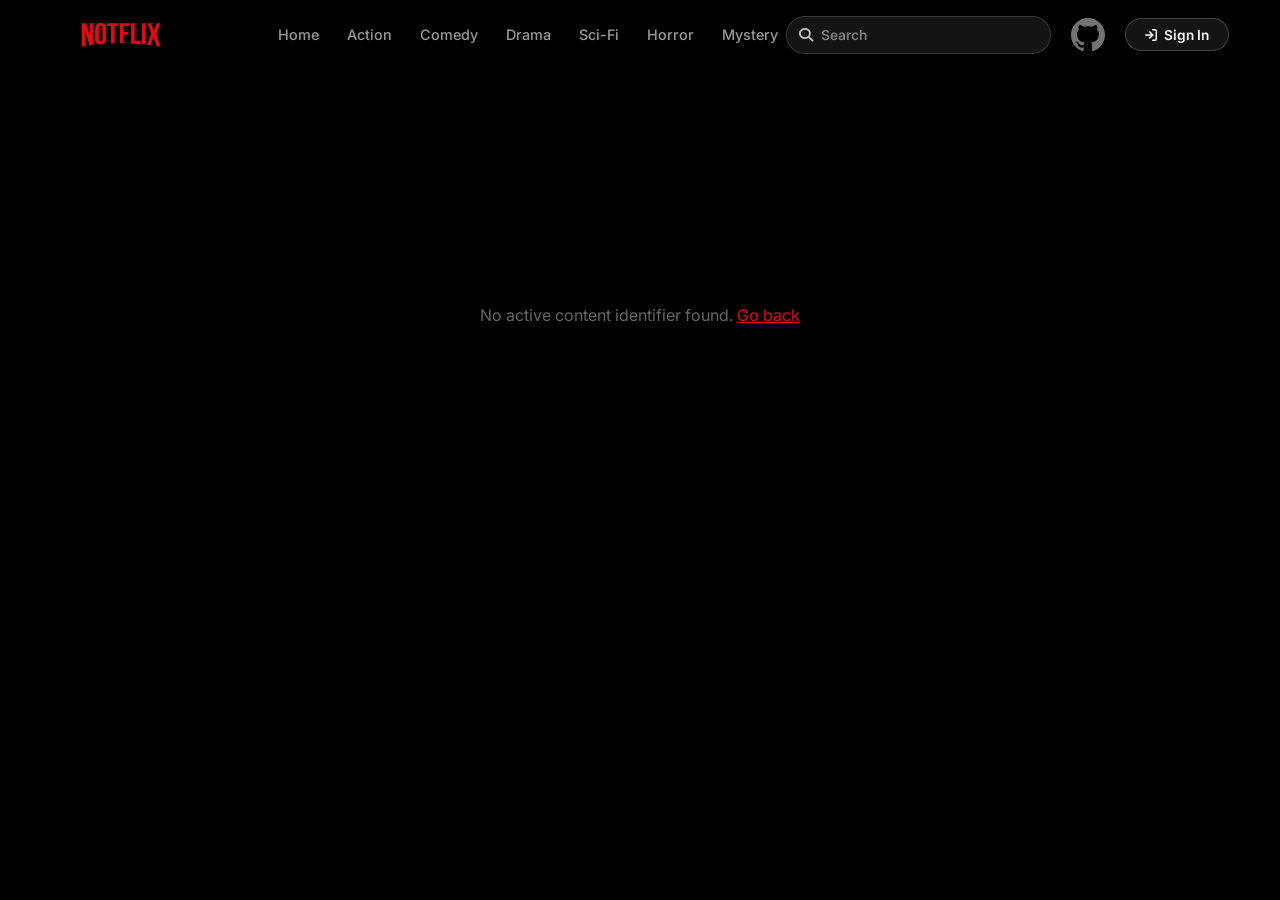
<file: videoplayer.html>
﻿<!DOCTYPE html>
<html lang="en">
<head>
    <meta charset="UTF-8">
    <meta name="viewport" content="width=device-width, initial-scale=1.0">
    <title>NotFlix - Player</title>
    <link rel="stylesheet" href="style.css">
    <link href="https://fonts.googleapis.com/css2?family=Inter:wght@400;500;600;700;800&display=swap" rel="stylesheet">
    <link href="https://fonts.googleapis.com/css2?family=JetBrains+Mono:wght@400;700&family=Lexend+Deca:wght@400;700&family=Work+Sans:wght@400;700&display=swap" rel="stylesheet">
    <link rel="stylesheet" href="https://cdnjs.cloudflare.com/ajax/libs/font-awesome/6.5.1/css/all.min.css">
</head>
<body class="videoplayer-body">

    <nav class="global-navbar" id="main-nav">
        <div class="nav-left">
            <div class="nav-logo-container">
                <img src="images/MStracker.png" alt="Mstracker" class="brand-logo-img">
            </div>
        </div>
        <ul class="nav-links-categories" id="nav-categories">
            <li class="category-item" data-page="home"><a href="index.html">Home</a></li>
            <li class="category-item" data-page="action"><a href="index.html?page=action">Action</a></li>
            <li class="category-item" data-page="comedy"><a href="index.html?page=comedy">Comedy</a></li>
            <li class="category-item" data-page="drama"><a href="index.html?page=drama">Drama</a></li>
            <li class="category-item" data-page="scifi"><a href="index.html?page=scifi">Sci-Fi</a></li>
            <li class="category-item" data-page="horror"><a href="index.html?page=horror">Horror</a></li>
            <li class="category-item" data-page="mystery"><a href="index.html?page=mystery">Mystery</a></li>
        </ul>
        <div class="nav-right">
            <a href="https://github.com/Bibimbap67/MStrackerWeb" class="social-icon-link" target="_blank" aria-label="View GitHub">
                <svg class="github-icon" viewBox="0 0 24 24" xmlns="http://www.w3.org/2000/svg">
                    <path fill="currentColor" d="M12 0C5.37 0 0 5.373 0 12c0 5.303 3.438 9.8 8.207 11.387.6.113.793-.258.793-.577 0-.285-.01-1.04-.015-2.04-3.338.724-4.042-1.61-4.042-1.61-.546-1.387-1.333-1.757-1.333-1.757-1.09-.745.084-.73.084-.73 1.205.085 1.84 1.237 1.84 1.237 1.07 1.835 2.807 1.305 3.492.998.108-.775.418-1.305.76-1.605-2.665-.303-5.467-1.332-5.467-5.93 0-1.31.468-2.38 1.235-3.22-.124-.303-.535-1.523.117-3.176 0 0 1.008-.322 3.3 1.23a11.49 11.49 0 0 1 3.003-.404 11.5 11.5 0 0 1 3.003.404c2.29-1.552 3.297-1.23 3.297-1.23.653 1.653.242 2.873.118 3.176.77.84 1.233 1.91 1.233 3.22 0 4.61-2.807 5.625-5.48 5.92.43.372.81 1.103.81 2.222 0 1.606-.015 2.903-.015 3.293 0 .32.192.694.8.576C20.565 21.796 24 17.3 24 12 24 5.373 18.627 0 12 0z"/>
                </svg>
            </a>

            <!-- Sign In button (shown when logged out) -->
            <button class="nav-btn-signin" type="button" id="nav-signin-btn" onclick="window.location.href='signup.html'">
                <svg class="signin-icon" xmlns="http://www.w3.org/2000/svg" width="24" height="24" viewBox="0 0 24 24" fill="none" stroke="currentColor" stroke-width="2.5" stroke-linecap="round" stroke-linejoin="round"><path d="M15 3h4a2 2 0 0 1 2 2v14a2 2 0 0 1-2 2h-4"/><polyline points="10 17 15 12 10 7"/><line x1="15" y1="12" x2="3" y2="12"/></svg>
                Sign In
            </button>

            <!-- Profile icon (shown when logged in) -->
            <div class="nav-profile-wrapper" id="nav-profile-wrapper" style="display:none;">
                <button class="nav-profile-btn" id="nav-profile-btn" aria-label="Open profile menu" aria-expanded="false">
                    <!-- PROFILE IMAGE: replace src with your image path e.g. src="my-photo.jpg" -->
                    <img src="images/nayeon&momo.png" alt="Profile" class="nav-profile-img" id="nav-profile-img"
                         onerror="this.style.display='none'; this.nextElementSibling.style.display='flex';" />
                </button>

                <div class="profile-dropdown" id="profile-dropdown" role="dialog" aria-label="Profile menu">
                    <div class="pd-avatar-ring">
                        <!-- PROFILE IMAGE (dropdown): same src as above -->
                        <img src="images/nayeon&momo.png" alt="Profile" class="pd-avatar-img" id="pd-avatar-img"
                             onerror="this.style.display='none'; this.nextElementSibling.style.display='flex';" />
                    </div>
                    <p class="pd-username" id="pd-username">Username</p>
                    <p class="pd-label">MY ACCOUNT</p>
                    <div class="pd-divider"></div>
                    <ul class="pd-menu-list">
                        <li class="pd-menu-item">
                            <svg xmlns="http://www.w3.org/2000/svg" width="18" height="18" viewBox="0 0 24 24" fill="currentColor"><path d="M12 12c2.7 0 4.8-2.1 4.8-4.8S14.7 2.4 12 2.4 7.2 4.5 7.2 7.2 9.3 12 12 12zm0 2.4c-3.2 0-9.6 1.6-9.6 4.8v2.4h19.2v-2.4c0-3.2-6.4-4.8-9.6-4.8z"/></svg>
                            Profile Settings
                        </li>
                        <li class="pd-menu-item">
                            <svg xmlns="http://www.w3.org/2000/svg" width="18" height="18" viewBox="0 0 24 24" fill="none" stroke="currentColor" stroke-width="2" stroke-linecap="round" stroke-linejoin="round"><line x1="8" y1="6" x2="21" y2="6"/><line x1="8" y1="12" x2="21" y2="12"/><line x1="8" y1="18" x2="21" y2="18"/><line x1="3" y1="6" x2="3.01" y2="6"/><line x1="3" y1="12" x2="3.01" y2="12"/><line x1="3" y1="18" x2="3.01" y2="18"/></svg>
                            Watch History
                        </li>
                        <li class="pd-menu-item">
                            <svg xmlns="http://www.w3.org/2000/svg" width="18" height="18" viewBox="0 0 24 24" fill="none" stroke="currentColor" stroke-width="2" stroke-linecap="round" stroke-linejoin="round"><polyline points="22 12 18 12 15 21 9 3 6 12 2 12"/></svg>
                            Streaming Statistics
                        </li>
                        <li class="pd-menu-item">
                            <svg xmlns="http://www.w3.org/2000/svg" width="18" height="18" viewBox="0 0 24 24" fill="none" stroke="currentColor" stroke-width="2" stroke-linecap="round" stroke-linejoin="round"><line x1="4" y1="21" x2="4" y2="14"/><line x1="4" y1="10" x2="4" y2="3"/><line x1="12" y1="21" x2="12" y2="12"/><line x1="12" y1="8" x2="12" y2="3"/><line x1="20" y1="21" x2="20" y2="16"/><line x1="20" y1="12" x2="20" y2="3"/><line x1="1" y1="14" x2="7" y2="14"/><line x1="9" y1="8" x2="15" y2="8"/><line x1="17" y1="16" x2="23" y2="16"/></svg>
                            Preference
                        </li>
                    </ul>
                    <div class="pd-divider"></div>
                    <ul class="pd-menu-list">
                        <li class="pd-menu-item pd-signout" id="pd-signout-btn">
                            <svg xmlns="http://www.w3.org/2000/svg" width="18" height="18" viewBox="0 0 24 24" fill="none" stroke="currentColor" stroke-width="2" stroke-linecap="round" stroke-linejoin="round"><path d="M9 21H5a2 2 0 0 1-2-2V5a2 2 0 0 1 2-2h4"/><polyline points="16 17 21 12 16 7"/><line x1="21" y1="12" x2="9" y2="12"/></svg>
                            Sign Out
                        </li>
                    </ul>
                </div>
            </div>
        </div>
    </nav>

    <div id="page-loading">
        <div class="loading-spinner"></div>
        <p>Loading catalog records...</p>
    </div>

    <main class="theater-deck-workspace" id="player-layout" style="display:none;">

        <section class="stage-media-column">
            <div class="cinema-viewport-container">
                <video id="theater-ambient-media" class="ambient-glow-layer" muted playsinline preload="metadata" aria-hidden="true"></video>
                <div class="media-empty-layer" id="player-fallback-card">
                    <div class="placeholder-backdrop" id="placeholder-backdrop"></div>
                    <div class="placeholder-inner">
                        <div class="placeholder-play-ring">▶</div>
                        <strong id="placeholder-title">Loading Track...</strong>
                        <p>Video source track data is currently detached</p>
                    </div>
                </div>
                <video id="theater-embedded-media" class="embedded-stream-unit" controls preload="metadata">
                    <source src="" type="video/mp4">
                </video>
                <button class="ambient-toggle-btn" id="ambient-toggle-btn" type="button" aria-label="Turn ambient background off" aria-pressed="true" title="Ambient background">
                    <i class="fa-solid fa-wand-magic-sparkles" aria-hidden="true"></i>
                </button>
            </div>
            <button class="complete-watch-btn" id="complete-watch-btn" type="button" disabled>
                <i class="fa-solid fa-check" aria-hidden="true"></i>
                Mark Complete
            </button>

            <div class="capsule-navigation-rail" role="tablist">
                <button class="capsule-tab-btn active-pill" data-target="panel-overview" role="tab" aria-selected="true">Overview</button>
                <button class="capsule-tab-btn" data-target="panel-episodes" role="tab" aria-selected="false" id="tab-episodes">Episodes</button>
                <button class="capsule-tab-btn" data-target="panel-suggested" role="tab" aria-selected="false">More Like This</button>
                <button class="capsule-tab-btn" data-target="panel-details" role="tab" aria-selected="false">Details</button>
            </div>

            <div class="deck-panels-viewport">

                <div class="deck-viewpane active-pane" id="panel-overview">
                    <h1 class="deck-showcase-title" id="ov-title"></h1>
                    <div class="deck-metadata-cloud" id="ov-badges"></div>
                    <p class="deck-synopsis-narrative" id="ov-overview"></p>
                    <p class="cast-section-title">Cast Members</p>
                    <div class="cast-scroll-row" id="ov-cast"></div>
                </div>

                <div class="deck-viewpane" id="panel-episodes">
                    <div class="episodes-tab-inner" id="episodes-tab-list"></div>
                </div>

                <div class="deck-viewpane" id="panel-suggested">
                    <div class="premium-recommendations-grid" id="suggested-grid"></div>
                </div>

                <div class="deck-viewpane" id="panel-details">
                    <div class="premium-extended-details-grid" id="details-list"></div>
                </div>

            </div>
        </section>

        <section class="sidebar-panel-container" id="right-panel">

            <div id="tv-right-panel">
                <div class="sidebar-control-group">
                    <div class="sidebar-header-meta">
                        <h3>Episodes</h3>
                        <p id="audio-track-label">English [Original]</p>
                    </div>
                    <div class="premium-select-dropdown" id="season-selector" aria-label="Select Season Track Layout">
                        <button class="psd-trigger" type="button">
                            <span class="psd-label">Season 1</span>
                            <span class="psd-chevron">
                                <svg width="12" height="12" viewBox="0 0 12 12" fill="none" xmlns="http://www.w3.org/2000/svg">
                                    <path d="M2 4L6 8L10 4" stroke="currentColor" stroke-width="2" stroke-linecap="round" stroke-linejoin="round"/>
                                </svg>
                            </span>
                        </button>
                        <div class="psd-menu"></div>
                    </div>
                </div>
                <div class="track-vertical-scrollway" id="episode-list"></div>
            </div>

            <div id="movie-right-panel" style="display:none;">
                <div class="movie-info-panel">
                    <div class="movie-poster-large" id="movie-poster"></div>
                    <div class="movie-quick-facts" id="movie-facts"></div>
                </div>
            </div>

        </section>
    </main>
<script src="script.js"></script>
</body>
</html>
</file>
<file: style.css>
﻿/* ==========================================================================
   1. Global Resets & Variables
   ========================================================================== */
* {
    margin: 0;
    padding: 0;
    box-sizing: border-box;
    font-family: var(--main-font, 'Inter', sans-serif);
}

html { scroll-behavior: smooth; }

body.profile-body {
    background-color: #0a0a0a;
    color: #fff;
    min-height: 100vh;
    padding-top: 70px;
    transition: background-color 0.3s, color 0.3s;
}

body.index-body {
    background-color: #000;
    color: #fff;
    min-height: 100vh;
    overflow-x: hidden;
}

body.videoplayer-body { 
    background-color: #08080a; /* Premium deep obsidian base tint */
    color: #ffffff;
    padding-bottom: 80px; 
}

/* SPA page visibility */
.page-hidden { display: none !important; }

/* ==========================================================================
   2. Hero Layout
   ========================================================================== */
.hero-container {
    position: relative;
    width: 100%;
    height: 95vh;
    background-color: #000;
    background-position: center center;
    background-size: cover;
    background-repeat: no-repeat;
    display: flex;
    flex-direction: column;
    justify-content: flex-end;
    overflow: hidden;
    transition: background-image 0.8s ease-in-out;
}

.hero-overlay {
    position: absolute;
    inset: 0;
    background: linear-gradient(to right, rgba(0,0,0,0.85) 20%, rgba(0,0,0,0.3) 60%, rgba(0,0,0,0.7) 100%),
                linear-gradient(to top, #000000 0%, rgba(0,0,0,0.1) 40%, rgba(0,0,0,0) 100%);
    z-index: 20;
}

.hero-content-wrapper {
    position: absolute;
    inset: 0;
    z-index: 25;
    display: flex;
    flex-direction: column;
    justify-content: flex-end;
    padding: 4rem 5% 3rem 5%;
}

@media (min-width: 640px)  { .hero-content-wrapper { padding-bottom: 3rem; } }
@media (min-width: 768px)  { .hero-content-wrapper { padding-left: 3.5rem; padding-bottom: 3.5rem; } }
@media (min-width: 1024px) { .hero-content-wrapper { padding-left: 4rem;   padding-bottom: 4rem; } }

.hero-max-panel {
    max-width: 42rem;
    opacity: 1;
    transform: none;
    transition: opacity 0.4s cubic-bezier(0.25, 1, 0.5, 1), transform 0.4s cubic-bezier(0.25, 1, 0.5, 1);
}

.hero-logo-title {
    margin-bottom: 1rem;
    height: 4rem;
    width: auto;
    max-width: min(420px, 85vw);
    object-fit: contain;
    object-position: left;
    filter: drop-shadow(0 4px 24px rgba(0,0,0,0.7));
}

@media (min-width: 640px)  { .hero-logo-title { height: 5rem; } }
@media (min-width: 768px)  { .hero-logo-title { margin-bottom: 1.25rem; height: 6rem; } }
@media (min-width: 1024px) { .hero-logo-title { height: 7rem; } }

.hero-meta-badge-row {
    margin-bottom: 1rem;
    display: flex;
    flex-wrap: wrap;
    align-items: center;
    gap: 0.5rem;
}
@media (min-width: 768px) { .hero-meta-badge-row { margin-bottom: 1.25rem; } }

.meta-pill {
    display: inline-flex;
    align-items: center;
    gap: 0.25rem;
    border-radius: 0.375rem;
    background-color: rgba(255, 255, 255, 0.06);
    padding: 0.25rem 0.5rem;
    font-size: 12px;
    font-weight: 500;
    color: rgba(255, 255, 255, 0.6);
    box-shadow: inset 0 0 0 1px rgba(255, 255, 255, 0.06);
}
@media (min-width: 640px) { .meta-pill { font-size: 13px; } }

.meta-pill.pill-star {
    background-color: rgba(255, 255, 255, 0.1);
    color: rgba(255, 255, 255, 0.9);
    backdrop-filter: blur(4px);
    box-shadow: inset 0 0 0 1px rgba(255, 255, 255, 0.08);
    font-weight: 600;
}

.star-icon {
    height: 0.75rem;
    width: 0.75rem;
    fill: #fbbf24;
    color: #fbbf24;
}

.hero-meta-badge-row .opacity-50 { color: rgba(255, 255, 255, 0.5); }

.hero-snippet-text {
    margin-bottom: 1.5rem;
    max-width: 32rem;
    font-size: 14px;
    line-height: 1.6;
    color: rgba(255, 255, 255, 0.55);
    display: -webkit-box;
    line-clamp: 3;
    -webkit-box-orient: vertical;
    overflow: hidden;
}
@media (min-width: 768px) { .hero-snippet-text { margin-bottom: 1.75rem; font-size: 15px; } }

.hero-action-control-bar {
    display: flex;
    flex-wrap: wrap;
    align-items: center;
    gap: 0.75rem;
}

.hero-btn {
    display: flex;
    align-items: center;
    gap: 0.625rem;
    border-radius: 9999px;
    border: none;
    outline: none;
    cursor: pointer;
    font-size: 14px;
    font-weight: 600;
    transition: all 0.2s cubic-bezier(0.16, 1, 0.3, 1);
}
@media (min-width: 640px) { .hero-btn { font-size: 15px; } }
.hero-btn:active { transform: scale(0.97); }

.hero-btn-primary {
    background-color: #fff;
    color: #000;
    padding: 0.75rem 1.5rem;
    box-shadow: 0 4px 24px rgba(255, 255, 255, 0.15);
}
.hero-btn-primary:hover {
    background-color: #e50914;
    color: #fff;
}
.hero-btn-primary:hover .lucide-icon {
    color: #fff;
}
@media (min-width: 640px) { .hero-btn-primary { padding: 0.875rem 1.75rem; } }

.hero-btn-secondary {
    background-color: rgba(255, 255, 255, 0.08);
    color: rgba(255, 255, 255, 0.9);
    padding: 0.75rem 1.25rem;
    backdrop-filter: blur(12px);
    box-shadow: inset 0 0 0 1px rgba(255, 255, 255, 0.1);
}
.hero-btn-secondary:hover { background-color: rgba(255, 255, 255, 0.14); }
@media (min-width: 640px) { .hero-btn-secondary { padding: 0.875rem 1.5rem; } }

.lucide-icon { height: 18px; width: 18px; }
@media (min-width: 640px) { .lucide-icon { height: 20px; width: 20px; } }

/* ==========================================================================
   3. Hero Carousel Indicators
   ========================================================================== */
.hero-timeline-tabs {
    display: flex;
    align-items: center;
    gap: 0.25rem;
    margin-top: 1.5rem;
}
@media (min-width: 640px) { .hero-timeline-tabs { margin-top: 2rem; } }

.timeline-tab-trigger {
    background: transparent;
    border: none;
    outline: none;
    display: flex;
    align-items: center;
    justify-content: center;
    border-radius: 9999px;
    padding: 0.75rem 0.5rem;
    cursor: pointer;
    transition: opacity 0.2s ease, transform 0.1s cubic-bezier(0.25, 1, 0.5, 1);
}
.timeline-tab-trigger:active { transform: scale(0.85); }

.timeline-line-fill {
    border-radius: 9999px;
    height: 5px;
    width: 6px;
    background-color: rgba(255, 255, 255, 0.25);
    opacity: 0.6;
    transition: width 0.6s cubic-bezier(0.25, 1, 0.5, 1),
                background-color 0.4s ease,
                opacity 0.4s ease,
                box-shadow 0.6s cubic-bezier(0.25, 1, 0.5, 1);
}

.timeline-tab-trigger:hover .timeline-line-fill {
    opacity: 1;
    width: 14px;
    background-color: rgba(255, 255, 255, 0.6);
}

.timeline-line-fill.line-active {
    width: 2.25rem;
    background-color: #ffffff;
    opacity: 1;
    box-shadow: 0 0 14px rgba(255, 255, 255, 0.45);
}
.timeline-tab-trigger:hover .timeline-line-fill.line-active {
    width: 2.25rem;
    background-color: #ffffff;
}

/* ==========================================================================
   4. Catalog Sliders & Cards
   ========================================================================== */
.catalog-container {
    background-color: #000;
    padding-bottom: 60px;
    display: flex;
    flex-direction: column;
    gap: 5px;
    margin-top: -10px;
    position: relative;
    z-index: 4;
}

.category-section { padding: 15px 5%; overflow: hidden; }

.category-title {
    font-size: 1.35rem;
    font-weight: 700;
    color: #fff;
    margin-bottom: 8px;
    letter-spacing: 0.3px;
}

.cards-slider {
    display: flex;
    gap: 14px;
    overflow-x: auto;
    scroll-behavior: smooth;
    padding: 12px 0;
    cursor: grab;
    user-select: none;
    -ms-overflow-style: none;
    scrollbar-width: none;
}
.cards-slider::-webkit-scrollbar { display: none; }
.cards-slider.drag-active { cursor: grabbing; scroll-behavior: auto; }

.movie-card {
    position: relative;
    flex: 0 0 auto;
    width: 160px;
    aspect-ratio: 2 / 3;
    border-radius: 6px;
    overflow: hidden;
    transform: scale(1);
    transition: transform 0.4s cubic-bezier(0.16, 1, 0.3, 1), box-shadow 0.4s ease;
    transition-delay: 0.2s;
}

.movie-card:hover {
    transform: scale(1.08);
    box-shadow: 0 12px 28px rgba(0, 0, 0, 0.85);
    transition-delay: 0s;
    z-index: 5;
}

.card-image-placeholder {
    width: 100%;
    height: 100%;
    border: 1px solid rgba(255, 255, 255, 0.08);
    border-radius: 6px;
    background-size: cover;
    background-position: center;
    background-repeat: no-repeat;
    pointer-events: none;
}

/* Badges */
.top10-badge {
    position: absolute;
    top: 0;
    left: 4px;
    background-color: #e50914;
    color: #fff;
    font-size: 0.52rem;
    font-weight: 800;
    line-height: 1;
    padding: 4px 5px;
    text-align: center;
    z-index: 2;
}

.rating-badge {
    position: absolute;
    top: 6px;
    right: 6px;
    background-color: rgba(0, 0, 0, 0.65);
    backdrop-filter: blur(4px);
    color: #ffcc00;
    font-size: 0.65rem;
    font-weight: 700;
    padding: 2px 6px;
    border-radius: 4px;
    z-index: 2;
}

.tag-badge {
    position: absolute;
    bottom: 8px;
    left: 50%;
    transform: translateX(-50%);
    font-size: 0.55rem;
    font-weight: 800;
    padding: 3.5px 0;
    width: 88%;
    text-align: center;
    border-radius: 2px;
    white-space: nowrap;
    z-index: 2;
}
.red-tag  { background-color: #e50914; color: #fff; }
.grey-tag { background-color: rgba(255,255,255,0.2); color: #fff; border: 1px solid rgba(255,255,255,0.15); font-size: 0.5rem; }

.continue-section {
    display: none;
}

.continue-card {
    cursor: pointer;
    position: relative;
    border-radius: 12px;
    transition: transform 0.28s cubic-bezier(0.34,1.56,0.64,1), box-shadow 0.28s ease;
}

.continue-card:hover {
    transform: scale(1.05);
    box-shadow: none;
}

.continue-card .card-image-placeholder {
    border-radius: 12px;
    border: none;
    transition: filter 0.28s ease, box-shadow 0.28s ease;
}

.continue-card:hover .card-image-placeholder {
    filter: brightness(0.55) saturate(0.3);
    box-shadow: 0 0 12px 2px rgba(225,176,65,0.35);
}

.continue-play-overlay {
    position: absolute;
    inset: 0;
    border-radius: 12px;
    background: rgba(0, 0, 0, 0);
    display: flex;
    align-items: center;
    justify-content: center;
    z-index: 3;
    pointer-events: none;
    transition: background 0.28s ease;
}

.continue-play-btn {
    opacity: 0;
    transform: scale(0.7);
    display: flex;
    flex-direction: column;
    align-items: center;
    gap: 6px;
    transition: opacity 0.25s ease,
                transform 0.28s cubic-bezier(0.34,1.56,0.64,1);
}

.continue-play-btn svg,
.continue-play-btn i {
    filter: drop-shadow(0 2px 8px rgba(0,0,0,0.7));
    display: flex;
    align-items: center;
    justify-content: center;
    line-height: 1;
}

.planning-watch-icon {
    width: 44px;
    height: 44px;
    border: 1.5px solid rgba(255,255,255,0.9);
    border-radius: 50%;
    display: flex;
    align-items: center;
    justify-content: center;
    text-align: center;
    line-height: 1;
    color: #fff;
    font-size: 18px;
    filter: drop-shadow(0 2px 8px rgba(0,0,0,0.7));
}

.continue-play-btn span {
    font-size: 9px;
    font-weight: 800;
    letter-spacing: 0.5px;
    color: #fff;
    text-shadow: 0 1px 4px rgba(0,0,0,0.8);
    text-transform: uppercase;
}

.continue-card:hover .continue-play-overlay {
    background: rgba(0,0,0,0.25);
}

.continue-card:hover .continue-play-btn {
    opacity: 1;
    transform: scale(1);
}

.continue-remove-btn {
    position: absolute;
    top: 10px;
    right: 10px;
    width: 30px;
    height: 30px;
    border: none;
    border-radius: 50%;
    background: rgba(0, 0, 0, 0.65);
    color: #fff;
    display: flex;
    align-items: center;
    justify-content: center;
    z-index: 4;
    cursor: pointer;
    transition: transform 0.2s ease, background-color 0.2s ease;
}

.continue-remove-btn:hover {
    transform: scale(1.05);
    background: rgba(0, 0, 0, 0.85);
}

.continue-remove-btn svg {
    width: 16px;
    height: 16px;
    fill: none;
    stroke: currentColor;
    stroke-width: 2;
    stroke-linecap: round;
    stroke-linejoin: round;
    pointer-events: none;
}

.continue-overlay {
    position: absolute;
    inset: auto 0 0 0;
    padding: 42px 10px 10px;
    background: linear-gradient(to top, rgba(0,0,0,0.92), rgba(0,0,0,0));
    display: flex;
    flex-direction: column;
    gap: 4px;
    z-index: 4;
}

.continue-overlay strong {
    color: #fff;
    font-size: 0.78rem;
    line-height: 1.15;
    white-space: nowrap;
    overflow: hidden;
    text-overflow: ellipsis;
}

.continue-overlay span,
.continue-overlay small {
    color: rgba(255,255,255,0.68);
    font-size: 0.64rem;
    font-weight: 700;
    white-space: nowrap;
    overflow: hidden;
    text-overflow: ellipsis;
}

.continue-progress {
    height: 4px;
    width: 100%;
    border-radius: 999px;
    overflow: hidden;
    background: rgba(255,255,255,0.25);
    margin-top: 3px;
}

.continue-progress span {
    display: block;
    height: 100%;
    background: #e50914;
    border-radius: inherit;
}

/* ==========================================================================
   5. Skeleton Shimmer
   ========================================================================== */
.skeleton {
    position: relative;
    background-color: #1a1a1a !important;
    border-color: transparent !important;
}

.skeleton::after {
    content: "";
    position: absolute;
    inset: 0;
    transform: translateX(-100%);
    background: linear-gradient(90deg, rgba(26,26,26,0) 0%, rgba(51,51,51,0.4) 40%, rgba(51,51,51,0.4) 60%, rgba(26,26,26,0) 100%);
    animation: shimmer-track 1.6s infinite;
}

@keyframes shimmer-track { 100% { transform: translateX(100%); } }

.skeleton .card-image-placeholder,
.skeleton .top10-badge,
.skeleton .rating-badge,
.skeleton .tag-badge { opacity: 0 !important; }

.skeleton .skeleton-element  { background: #262626 !important; min-height: 300px; color: transparent !important; }
.skeleton .skeleton-text     { background: #262626; color: transparent !important; border-color: transparent !important; border-radius: 4px; width: 80px; display: inline-block; height: 14px; }
.skeleton .skeleton-line     { background: #262626; color: transparent !important; border-radius: 4px; width: 100%; height: 12px; margin-bottom: 8px; }
.skeleton .skeleton-line-short { background: #262626; color: transparent !important; border-radius: 4px; width: 65%; height: 12px; }
.skeleton .modal-banner-content h2,
.skeleton .modal-actions { visibility: hidden; }

/* ==========================================================================
   6. Detail Modal
   ========================================================================== */
.detail-modal-overlay {
    position: fixed;
    inset: 0;
    background-color: rgba(0, 0, 0, 0.7);
    backdrop-filter: blur(8px);
    z-index: 100;
    display: flex;
    justify-content: center;
    align-items: center;
    opacity: 0;
    pointer-events: none;
    transition: opacity 0.3s ease-in-out;
}
.detail-modal-overlay.open { opacity: 1; pointer-events: auto; }

.modal-card-content {
    background-color: #181818;
    width: 90%;
    max-width: 680px;
    border-radius: 10px;
    overflow: hidden;
    position: relative;
    box-shadow: 0 20px 40px rgba(0, 0, 0, 0.9);
    transform: translateY(20px);
    transition: transform 0.3s cubic-bezier(0.16, 1, 0.3, 1);
}
.detail-modal-overlay.open .modal-card-content { transform: translateY(0); }

.modal-close-btn {
    position: absolute;
    top: 15px;
    right: 15px;
    background: rgba(0, 0, 0, 0.5);
    color: #fff;
    border: none;
    width: 36px;
    height: 36px;
    border-radius: 50%;
    font-size: 1.5rem;
    cursor: pointer;
    z-index: 10;
    display: flex;
    align-items: center;
    justify-content: center;
}

.modal-banner {
    width: 100%;
    height: 300px;
    background-size: cover;
    background-position: center;
    position: relative;
    display: flex;
    align-items: flex-end;
    padding: 30px;
}

.modal-banner-overlay {
    position: absolute;
    inset: 0;
    background: linear-gradient(to top, #181818 0%, rgba(24,24,24,0.4) 70%, rgba(0,0,0,0.2) 100%);
}

.modal-banner-content {
    position: relative;
    z-index: 2;
    display: flex;
    flex-direction: column;
    gap: 15px;
    width: 100%;
}
.modal-banner-content h2 { font-size: 2rem; font-weight: 800; }

.modal-actions { display: flex; gap: 10px; align-items: center; }

.btn-stream {
    display: flex;
    align-items: center;
    border: none;
    outline: none;
    cursor: pointer;
    background-color: #fff;
    color: #000;
    font-weight: 700;
    padding: 10px 24px;
    border-radius: 4px;
    font-size: 0.95rem;
    gap: 6px;
    transition: background-color 0.2s, color 0.2s;
}
.btn-stream:hover { background-color: #e50914; color: #fff; }

.btn-circle {
    background: rgba(255, 255, 255, 0.1);
    border: 1px solid rgba(255, 255, 255, 0.3);
    color: #fff;
    width: 40px;
    height: 40px;
    border-radius: 50%;
    font-size: 1.2rem;
    cursor: pointer;
    transition: background-color 0.2s ease, color 0.2s ease, border-color 0.2s ease, transform 0.2s ease;
}
.btn-circle:hover,
.btn-circle.is-planned {
    background: #e8b84b;
    border-color: #e8b84b;
    color: #000;
    transform: scale(1.04);
}

.modal-body-grid {
    padding: 25px 30px 35px;
    display: grid;
    grid-template-columns: 3fr 2fr;
    gap: 30px;
}

.modal-meta-row {
    display: flex;
    align-items: center;
    gap: 10px;
    margin-bottom: 15px;
    flex-wrap: wrap;
}

.match-score { color: #46d369; font-weight: 700; font-size: 0.95rem; }

.info-tag {
    font-size: 0.8rem;
    border: 1px solid rgba(255, 255, 255, 0.4);
    padding: 1px 6px;
    border-radius: 3px;
    color: rgba(255, 255, 255, 0.9);
}
.info-tag.rating { border-color: #ffcc00; color: #ffcc00; }

.modal-overview { font-size: 0.92rem; line-height: 1.6; color: rgba(255, 255, 255, 0.8); }

.modal-right-panel {
    display: flex;
    flex-direction: column;
    gap: 12px;
    font-size: 0.85rem;
    color: rgba(255, 255, 255, 0.6);
}
.modal-right-panel strong { color: #fff; }

@media (max-width: 768px) {
    .modal-body-grid { grid-template-columns: 1fr; gap: 20px; padding: 20px; }
    .modal-banner { height: 220px; padding: 20px; }
    .modal-banner-content h2 { font-size: 1.5rem; }
}

/* ==========================================================================
   7. Navigation Bar
   ========================================================================== */
.global-navbar {
    position: fixed;
    top: 0;
    left: 0;
    width: 100%;
    height: 70px;
    display: flex;
    align-items: center;
    justify-content: space-between;
    padding: 0 4%;
    z-index: 1000;
    background-color: transparent;
    backdrop-filter: blur(0px);
    -webkit-backdrop-filter: blur(0px);
    border-bottom: 1px solid rgba(255, 255, 255, 0);
    transition: background-color 0.4s cubic-bezier(0.25, 1, 0.5, 1),
                backdrop-filter 0.4s cubic-bezier(0.25, 1, 0.5, 1),
                -webkit-backdrop-filter 0.4s cubic-bezier(0.25, 1, 0.5, 1),
                border-color 0.4s ease;
}

.global-navbar.scrolled {
    background-color: rgba(0, 0, 0, 0.6);
    backdrop-filter: blur(20px);
    -webkit-backdrop-filter: blur(20px);
    border-bottom: 1px solid rgba(255, 255, 255, 0.08);
}

.nav-left { display: flex; align-items: center; gap: 0.5rem; }

.nav-logo-container {
    width: 220px;
    height: 140px;
    display: flex;
    align-items: center;
    justify-content: flex-start;
    overflow: hidden;
}

.brand-logo-img {
    height: 100%;
    width: auto;
    max-width: 100%;
    display: block;
    object-fit: contain;
}

/* Nav categories + sliding indicator */
.nav-links-categories {
    display: flex;
    align-items: center;
    list-style: none;
    gap: 1.75rem;
    position: relative;   /* anchor for the indicator */
}

@media (max-width: 900px) { .nav-links-categories { display: none; } }

/* Animated sliding underline */
.nav-active-indicator {
    position: absolute;
    bottom: -6px;
    left: 0;
    height: 2px;
    width: 0;
    background-color: #fff;
    border-radius: 9999px;
    opacity: 0;
    transition: left 0.35s cubic-bezier(0.25, 1, 0.5, 1),
                width 0.35s cubic-bezier(0.25, 1, 0.5, 1),
                opacity 0.2s ease;
    pointer-events: none;
}

.category-item a {
    text-decoration: none;
    color: rgba(255, 255, 255, 0.6);
    font-size: 0.9rem;
    font-weight: 500;
    transition: color 0.2s ease;
    padding: 4px 0;
    display: block;
}
.category-item a:hover { color: #fff; }
.category-item.active a { color: #fff; font-weight: 700; }

.nav-right { display: flex; align-items: center; gap: 1.25rem; }

.social-icon-link {
    display: flex;
    align-items: center;
    justify-content: center;
    color: rgba(255, 255, 255, 0.45);
    opacity: 1;
    transition: color 0.2s ease;
}
.social-icon-link:hover { color: #fff; }
.github-icon { width: 34px; height: 34px; }

.nav-btn-signin {
    display: flex;
    align-items: center;
    gap: 0.4rem;
    background-color: rgba(255, 255, 255, 0.08);
    color: #fff;
    font-size: 0.85rem;
    font-weight: 600;
    border: 1px solid rgba(255, 255, 255, 0.2);
    padding: 0.45rem 1.15rem;
    border-radius: 9999px;
    cursor: pointer;
    transition: background-color 0.2s cubic-bezier(0.16, 1, 0.3, 1),
                border-color 0.2s ease,
                box-shadow 0.2s ease;
}
.signin-icon { width: 14px; height: 14px; }
.nav-btn-signin:hover { background-color: #e50914; border-color: #e50914; box-shadow: 0 0 14px rgba(229,9,20,0.5); }
.nav-btn-signin:active { transform: scale(0.97); }

/* ==========================================================================
   8. Category Page (SPA grid view)
   ========================================================================== */
.category-page-view {
    background-color: #000;
    min-height: 100vh;
}

.category-page-header {
    padding: 120px 5% 20px 5%;
    background: linear-gradient(to bottom, rgba(229, 9, 20, 0.04) 0%, transparent 100%);
}

.category-page-header h1 {
    font-size: 2.25rem;
    font-weight: 800;
    letter-spacing: -0.5px;
}

.category-page-subtitle {
    margin-top: 6px;
    font-size: 0.95rem;
    color: rgba(255,255,255,0.45);
    font-weight: 400;
}

.category-grid-container {
    display: grid;
    grid-template-columns: repeat(auto-fill, minmax(130px, 1fr));
    gap: 24px 14px;
    padding: 20px 5% 100px 5%;
}

/* Category grid cards — same .movie-card style but no fixed width (grid handles it) */
.category-grid-container .movie-card {
    width: 100%;
    cursor: pointer;
}

@media (min-width: 480px) {
    .category-grid-container { grid-template-columns: repeat(auto-fill, minmax(150px, 1fr)); gap: 24px 16px; }
}
@media (min-width: 800px) {
    .category-grid-container { grid-template-columns: repeat(auto-fill, minmax(170px, 1fr)); gap: 32px 20px; }
}

.error-msg {
    color: rgba(255, 255, 255, 0.4);
    font-size: 1.05rem;
    grid-column: 1 / -1;
    text-align: center;
    padding: 60px 0;
}

/* ==========================================================================
   9. Profile Icon & Dropdown
   ========================================================================== */

/* Wrapper keeps everything positioned */
.nav-profile-wrapper {
    position: relative;
    display: flex;
    align-items: center;
}

/* Circular profile button in navbar */
.nav-profile-btn {
    width: 40px;
    height: 40px;
    border-radius: 50%;
    border: 2px solid rgba(255, 255, 255, 0.35);
    background: rgba(255, 255, 255, 0.1);
    cursor: pointer;
    overflow: hidden;
    display: flex;
    align-items: center;
    justify-content: center;
    padding: 0;
    transition: border-color 0.2s ease, box-shadow 0.2s ease, transform 0.15s ease;
}
.nav-profile-btn:hover {
    border-color: #e50914;
    box-shadow: 0 0 0 3px rgba(229, 9, 20, 0.25);
    transform: scale(1.05);
}

/* Actual image inside button */
.nav-profile-img {
    width: 100%;
    height: 100%;
    object-fit: cover;
    border-radius: 50%;
    display: block;
}

/* SVG fallback shown when no image src */
.nav-profile-fallback {
    width: 100%;
    height: 100%;
    display: flex;
    align-items: center;
    justify-content: center;
    color: rgba(255, 255, 255, 0.7);
}

/* ── Dropdown panel ── */
.profile-dropdown {
    position: absolute;
    top: calc(100% + 14px);
    right: 0;
    width: 260px;
    background: rgba(18, 18, 18, 0.72);
    backdrop-filter: blur(24px) saturate(180%);
    -webkit-backdrop-filter: blur(24px) saturate(180%);
    border: 1px solid rgba(255, 255, 255, 0.1);
    border-radius: 16px;
    box-shadow: 0 20px 60px rgba(0, 0, 0, 0.7), 0 0 0 1px rgba(255,255,255,0.05) inset;
    padding: 24px 16px 16px;
    z-index: 200;
    display: flex;
    flex-direction: column;
    align-items: center;
    gap: 0;

    /* Hidden by default */
    opacity: 0;
    pointer-events: none;
    transform: translateY(-8px) scale(0.97);
    transform-origin: top right;
    transition: opacity 0.22s cubic-bezier(0.16, 1, 0.3, 1),
                transform 0.22s cubic-bezier(0.16, 1, 0.3, 1);
}
.profile-dropdown.open {
    opacity: 1;
    pointer-events: auto;
    transform: translateY(0) scale(1);
}

/* Big avatar ring inside dropdown */
.pd-avatar-ring {
    width: 80px;
    height: 80px;
    border-radius: 50%;
    border: 3px solid rgba(255, 255, 255, 0.2);
    background: rgba(255, 255, 255, 0.08);
    overflow: hidden;
    display: flex;
    align-items: center;
    justify-content: center;
    margin-bottom: 12px;
    box-shadow: 0 0 0 4px rgba(229, 9, 20, 0.15);
}
.pd-avatar-img {
    width: 100%;
    height: 100%;
    object-fit: cover;
    border-radius: 50%;
    display: block;
}
.pd-avatar-fallback {
    width: 100%;
    height: 100%;
    display: flex;
    align-items: center;
    justify-content: center;
    color: rgba(255, 255, 255, 0.5);
}

/* Username + label */
.pd-username {
    font-size: 1.05rem;
    font-weight: 700;
    color: #fff;
    margin-bottom: 2px;
    letter-spacing: -0.2px;
}
.pd-label {
    font-size: 0.65rem;
    font-weight: 600;
    letter-spacing: 2.5px;
    color: rgba(255, 255, 255, 0.35);
    text-transform: uppercase;
    margin-bottom: 14px;
}

/* Dividers */
.pd-divider {
    width: 100%;
    height: 1px;
    background: rgba(255, 255, 255, 0.08);
    margin: 6px 0;
}

/* Menu list */
.pd-menu-list {
    width: 100%;
    list-style: none;
    padding: 6px 0;
    display: flex;
    flex-direction: column;
    gap: 2px;
}

.pd-menu-item {
    display: flex;
    align-items: center;
    gap: 12px;
    padding: 10px 12px;
    border-radius: 10px;
    font-size: 0.88rem;
    font-weight: 500;
    color: rgba(255, 255, 255, 0.75);
    cursor: pointer;
    transition: background 0.15s ease, color 0.15s ease, transform 0.1s ease;
    user-select: none;
}
.pd-menu-item svg { flex-shrink: 0; opacity: 0.7; transition: opacity 0.15s ease; }
.pd-menu-item:hover {
    background: #FFDB49;
    color: #000000;
    transform: translateX(2px);
}
.pd-menu-item:hover svg { opacity: 1; }

/* Sign Out — red accent on hover */
.pd-signout { color: rgba(255, 255, 255, 0.6); }
.pd-signout:hover {
    background: #e50914;
    color: #ffffff;
    transform: translateX(2px);
}
.pd-signout:hover svg { opacity: 1; color: #ffffff; }


/* Asymmetric Layout Split View Workspace */
        .theater-deck-workspace {
            max-width: 1680px;
            margin: 110px auto 0 auto;
            padding: 0 4%;
            display: grid;
            grid-template-columns: minmax(0, 1.85fr) minmax(0, 1.15fr);
            gap: 40px;
            align-items: start;
        }
        @media (max-width: 1150px) {
            .theater-deck-workspace { 
                grid-template-columns: 1fr; 
                margin-top: 95px; 
                gap: 30px;
            }
        }

        /* ── LEFT FRAME: Media Columns & Sub-Panels ── */
        .stage-media-column {
            display: flex;
            flex-direction: column;
            gap: 28px;
            min-width: 0;
        }

        .cinema-viewport-container {
            position: relative;
            width: 100%;
            aspect-ratio: 16 / 9;
            min-width: 0;
            background-color: #000000;
            border-radius: 16px;
            overflow: visible;
            box-shadow: 0 25px 50px -12px rgba(0, 0, 0, 0.7);
            border: 1px solid rgba(255, 255, 255, 0.06);
        }
        .ambient-glow-layer {
            position: absolute;
            inset: 0;
            width: 100%;
            height: 100%;
            z-index: 0;
            object-fit: cover;
            border-radius: inherit;
            filter: blur(65px) opacity(90%);
            transform: scale(1.25);
            pointer-events: none;
        }
        .ambient-glow-layer.ambient-disabled {
            opacity: 0;
            visibility: hidden;
        }
        .embedded-stream-unit {
            position: relative;
            z-index: 2;
            width: 100%;
            height: 100%;
            object-fit: cover;
            display: block;
            border-radius: inherit;
            background-color: #000000;
        }
        .ambient-toggle-btn {
            position: absolute;
            right: 14px;
            top: 14px;
            z-index: 4;
            width: 42px;
            height: 42px;
            border: 1px solid rgba(255, 255, 255, 0.16);
            border-radius: 50%;
            background: rgba(0, 0, 0, 0.58);
            color: #ffffff;
            display: flex;
            align-items: center;
            justify-content: center;
            cursor: pointer;
            opacity: 0;
            transform: translateY(-4px);
            backdrop-filter: blur(12px);
            -webkit-backdrop-filter: blur(12px);
            transition: opacity 0.2s ease, transform 0.2s ease, background-color 0.2s ease, border-color 0.2s ease;
        }
        .ambient-toggle-btn i {
            opacity: 1;
            transition: opacity 0.2s ease;
        }
        .cinema-viewport-container:hover .ambient-toggle-btn,
        .ambient-toggle-btn:focus-visible {
            opacity: 1;
            transform: translateY(0);
        }
        .ambient-toggle-btn:hover {
            background: rgba(0, 0, 0, 0.78);
            border-color: rgba(255, 255, 255, 0.34);
        }
        .ambient-toggle-btn.ambient-off {
            color: #ffffff;
        }
        .ambient-toggle-btn.ambient-off i {
            opacity: 0.38;
        }

        .complete-watch-btn {
            align-self: flex-start;
            display: inline-flex;
            align-items: center;
            gap: 8px;
            border: 1px solid rgba(255,255,255,0.12);
            border-radius: 999px;
            background: rgba(255,255,255,0.06);
            color: rgba(255,255,255,0.45);
            padding: 9px 16px;
            font: inherit;
            font-size: 0.88rem;
            font-weight: 800;
            cursor: not-allowed;
            transition: background-color 0.2s ease, color 0.2s ease, border-color 0.2s ease, transform 0.2s ease;
        }
        .complete-watch-btn.ready {
            color: #fff;
            cursor: pointer;
            border-color: rgba(255,255,255,0.24);
        }
        .complete-watch-btn.ready:hover,
        .complete-watch-btn.completed {
            background: #2ecc71;
            border-color: #2ecc71;
            color: #07140c;
            transform: translateY(-1px);
        }
        .complete-watch-btn:disabled {
            opacity: 0.65;
        }
        .complete-watch-btn.completed {
            cursor: default;
            opacity: 1;
        }

        .media-empty-layer {
            position: absolute;
            inset: 0;
            display: flex;
            flex-direction: column;
            align-items: center;
            justify-content: center;
            gap: 16px;
            background: linear-gradient(135deg, #121216 0%, #050507 100%);
            color: rgba(255,255,255,0.35);
            z-index: 3;
            border-radius: inherit;
            overflow: hidden;
        }
        .media-empty-layer .placeholder-backdrop {
            position: absolute;
            inset: 0;
            background-size: cover;
            background-position: center;
            background-repeat: no-repeat;
            opacity: 0.18;
            filter: blur(6px);
        }
        .media-empty-layer .placeholder-inner {
            position: relative;
            z-index: 2;
            display: flex;
            flex-direction: column;
            align-items: center;
            gap: 12px;
            text-align: center;
        }
        .placeholder-play-ring {
            width: 72px;
            height: 72px;
            border-radius: 50%;
            border: 2px solid rgba(255,255,255,0.2);
            display: flex;
            align-items: center;
            justify-content: center;
            font-size: 2rem;
            filter: drop-shadow(0 4px 12px rgba(0,0,0,0.5));
        }
        .media-empty-layer p { font-size: 0.85rem; color: rgba(255,255,255,0.3); }
        .media-empty-layer strong { font-size: 1.1rem; color: rgba(255,255,255,0.6); font-weight: 700; }

        /* iOS-Inspired Capsule Navigation Tabs Rail */
        .capsule-navigation-rail {
            display: inline-flex;
            background-color: rgba(255, 255, 255, 0.04);
            border: 1px solid rgba(255, 255, 255, 0.05);
            padding: 6px;
            border-radius: 30px;
            gap: 6px;
            width: fit-content;
        }
        .capsule-tab-btn {
            background: none;
            border: none;
            color: rgba(255, 255, 255, 0.5);
            font-size: 0.9rem;
            font-weight: 600;
            padding: 8px 20px;
            border-radius: 20px;
            cursor: pointer;
            transition: all 0.25s cubic-bezier(0.4, 0, 0.2, 1);
        }
        .capsule-tab-btn:hover { color: #ffffff; background-color: rgba(255,255,255,0.03); }
        .capsule-tab-btn.active-pill { 
            color: #000000; 
            background-color: #ffffff; 
            box-shadow: 0 4px 12px rgba(0, 0, 0, 0.15);
        }

        .deck-panels-viewport { padding: 4px 2px; }
        .deck-viewpane { display: none; animation: paneReveal 0.35s cubic-bezier(0.4, 0, 0.2, 1) forwards; }
        .deck-viewpane.active-pane { display: block; }
        @keyframes paneReveal {
            from { opacity: 0; transform: translateY(8px); }
            to   { opacity: 1; transform: translateY(0); }
        }

        /* ── Overview Tab Layout ── */
        .deck-showcase-title {
            font-size: 2.4rem;
            font-weight: 800;
            letter-spacing: -0.8px;
            margin-bottom: 14px;
            background: linear-gradient(to right, #ffffff, #b5b5be);
            background-clip: text;
            -webkit-text-fill-color: transparent;
        }
        .deck-metadata-cloud {
            display: flex;
            align-items: center;
            gap: 10px;
            margin-bottom: 20px;
            flex-wrap: wrap;
        }
        .meta-chip {
            font-size: 0.78rem;
            font-weight: 700;
            padding: 4px 10px;
            border-radius: 6px;
            background-color: rgba(255, 255, 255, 0.05);
            border: 1px solid rgba(255, 255, 255, 0.1);
            color: #e2e2e9;
        }
        .meta-chip.high-match {
            background-color: rgba(46, 204, 113, 0.12);
            border-color: rgba(46, 204, 113, 0.25);
            color: #2ecc71;
        }
        .deck-synopsis-narrative {
            color: #a1a1aa;
            font-size: 1.02rem;
            line-height: 1.65;
            max-width: 95%;
            margin-bottom: 28px;
        }

        /* Cast Row Lists */
        .cast-section-title {
            font-size: 0.85rem;
            font-weight: 700;
            color: rgba(255,255,255,0.4);
            letter-spacing: 1px;
            text-transform: uppercase;
            margin-bottom: 14px;
        }
        .cast-scroll-row {
            display: flex;
            gap: 16px;
            overflow-x: auto;
            padding: 10px 4px 16px 4px; /* Added padding so shadows don't clip while scrolling */
            scrollbar-width: none; /* Hides scrollbar on Firefox */
            /* --- ADD THESE FOR DRAG SCROLL --- */
            cursor: grab;
            user-select: none; /* Prevents text highlighting while dragging */
            scroll-behavior: smooth;
        }

        .cast-scroll-row:active {
            cursor: grabbing; /* Changes cursor when holding down mouse */
            scroll-behavior: auto; /* Disables smooth scroll during active drag for responsive tracking */
        }

        
        .cast-scroll-row::-webkit-scrollbar { 
            display: none; /* Hides scrollbar on Chrome, Safari, and Edge */
        }
        .cast-card { 
            flex: 0 0 auto; 
            width: 140px; 
            aspect-ratio: 2 / 3;
            position: relative;
            border-radius: 16px;
            overflow: hidden;
            border: 1px solid rgba(255, 255, 255, 0.08);
            box-shadow: 0 10px 20px rgba(0,0,0,0.3);
            cursor: pointer;
            transition: transform 0.3s cubic-bezier(0.25, 0.8, 0.25, 1), box-shadow 0.3s ease;
        }
        /* Hover Effect: Scale up slightly and apply a soft white glow */
        .cast-card:hover {
            transform: scale(1.05);
            box-shadow: 0 0 15px rgba(255, 255, 255, 0.25), 0 10px 20px rgba(0,0,0,0.5);
            border-color: rgba(255, 255, 255, 0.2);
        }
        .cast-avatar {
            width: 100%;
            height: 100%;
            background-size: cover;
            background-position: center top;
            background-color: #1a1a1f;
        }
        /* Gradient Overlay to make the text readable over the portrait photo */
        .cast-text-overlay {
            position: absolute;
            inset: 0;
            background: linear-gradient(to top, rgba(0, 0, 0, 0.95) 0%, rgba(0, 0, 0, 0.5) 40%, transparent 75%);
            display: flex;
            flex-direction: column;
            justify-content: flex-end;
            padding: 12px;
            text-align: left;
            pointer-events: none;
        }
        .cast-name { 
            font-size: 0.95rem; 
            font-weight: 700; 
            color: #ffffff; 
            line-height: 1.2; 
            margin-bottom: 2px;
        }
        .cast-role { 
            font-size: 0.78rem; 
            color: rgba(255, 255, 255, 0.6); 
            font-weight: 500;
            white-space: nowrap;
            overflow: hidden;
            text-overflow: ellipsis;
        }

        /* Inline clone container for smaller media views */
        .episodes-tab-inner { display: flex; flex-direction: column; gap: 12px; }

        /* More Like This Item Grid */
        .premium-recommendations-grid {
            display: grid;
            grid-template-columns: repeat(auto-fill, minmax(180px, 1fr));
            gap: 20px;
        }
        .suggested-card {
            background-color: #141417;
            border-radius: 12px;
            overflow: hidden;
            border: 1px solid rgba(255,255,255,0.04);
            cursor: pointer;
            transition: transform 0.25s cubic-bezier(0.4, 0, 0.2, 1), border-color 0.25s ease;
        }
        .suggested-card:hover { 
            transform: translateY(-5px); 
            border-color: rgba(255,255,255,0.15); 
            box-shadow: 0 12px 24px rgba(0,0,0,0.5);
        }
        .suggested-thumb {
            width: 100%;
            aspect-ratio: 16/10;
            background-size: cover;
            background-position: center;
            background-color: #18181c;
        }
        .suggested-info { padding: 12px; }
        .suggested-info h5 {
            font-size: 0.9rem;
            font-weight: 700;
            margin-bottom: 4px;
            white-space: nowrap;
            overflow: hidden;
            text-overflow: ellipsis;
        }
        .suggested-info p { font-size: 0.78rem; color: #a1a1aa; }

        /* Meta Details Panel */
        .premium-extended-details-grid { display: flex; flex-direction: column; gap: 14px; }
        .extended-row { font-size: 0.95rem; line-height: 1.6; display: flex; gap: 10px; }
        .extended-row strong {
            color: #71717a;
            font-weight: 500;
            min-width: 120px;
            flex-shrink: 0;
        }

        /* ── RIGHT FRAME: Premium Track Stack Containers ── */
        .sidebar-panel-container {
            background-color: rgba(255, 255, 255, 0.02);
            border: 1px solid rgba(255, 255, 255, 0.05);
            border-radius: 20px;
            padding: 24px;
            display: flex;
            flex-direction: column;
            gap: 20px;
            min-width: 0;
        }
        .sidebar-panel-container.hidden { display: none; }

        .sidebar-control-group {
            display: flex;
            align-items: center;
            justify-content: space-between;
            border-bottom: 1px solid rgba(255, 255, 255, 0.06);
            padding-bottom: 18px;
            margin-bottom: 12px;
            gap: 16px;
        }
        .sidebar-header-meta h3 { font-size: 1.1rem; font-weight: 700; letter-spacing: -0.2px; margin-bottom: 2px; }
        .sidebar-header-meta p { font-size: 0.8rem; color: #71717a; }

        /* Custom Season Dropdown */
        .premium-select-dropdown {
            position: relative;
            display: inline-block;
            user-select: none;
            z-index: 100;
        }
        .premium-select-dropdown .psd-trigger {
            display: flex;
            align-items: center;
            gap: 10px;
            background-color: #1a1a1f;
            border: 1px solid rgba(255, 255, 255, 0.12);
            color: #ffffff;
            padding: 9px 16px;
            border-radius: 10px;
            font-size: 0.88rem;
            font-weight: 700;
            cursor: pointer;
            transition: background 0.2s, border-color 0.2s;
            white-space: nowrap;
            font-family: inherit;
        }
        .premium-select-dropdown .psd-trigger:hover {
            background-color: #222228;
            border-color: rgba(255, 255, 255, 0.22);
        }
        .premium-select-dropdown .psd-trigger .psd-chevron {
            width: 18px;
            height: 18px;
            display: flex;
            align-items: center;
            justify-content: center;
            transition: transform 0.25s cubic-bezier(0.4, 0, 0.2, 1);
            flex-shrink: 0;
        }
        .premium-select-dropdown.open .psd-trigger .psd-chevron {
            transform: rotate(180deg);
        }
        .premium-select-dropdown .psd-menu {
            position: absolute;
            top: calc(100% + 8px);
            right: 0;
            min-width: 100%;
            background-color: #161618;
            border: 1px solid rgba(255, 255, 255, 0.08);
            border-radius: 12px;
            overflow: hidden;
            box-shadow: 0 16px 40px rgba(0, 0, 0, 0.6);
            opacity: 0;
            transform: translateY(-6px) scale(0.97);
            pointer-events: none;
            transition: opacity 0.2s cubic-bezier(0.4, 0, 0.2, 1),
                        transform 0.2s cubic-bezier(0.4, 0, 0.2, 1);
        }
        .premium-select-dropdown.open .psd-menu {
            opacity: 1;
            transform: translateY(0) scale(1);
            pointer-events: all;
        }
        .premium-select-dropdown .psd-option {
            padding: 12px 20px;
            font-size: 0.9rem;
            font-weight: 700;
            color: #ffffff;
            cursor: pointer;
            transition: background 0.15s ease;
            white-space: nowrap;
        }
        .premium-select-dropdown .psd-option:hover {
            background-color: #e8b84b;
            color: #000000;
        }
        .premium-select-dropdown .psd-option.psd-selected {
            background-color: #e8b84b;
            color: #000000;
        }

        .track-vertical-scrollway {
            display: flex;
            flex-direction: column;
            gap: 12px;
            max-height: 600px;
            overflow-y: auto;
            padding-right: 4px;
            scrollbar-width: thin;
            scrollbar-color: rgba(255,255,255,0.1) transparent;
        }

        .track-strip-item {
            display: flex;
            align-items: center;
            background-color: transparent;
            border: 1px solid transparent;
            border-radius: 12px;
            padding: 10px;
            gap: 16px;
            cursor: pointer;
            transition: all 0.2s ease;
        }

        .track-strip-item:hover { background-color: rgba(232, 184, 75, 0.05); border-color: rgba(232, 184, 75, 0.25); }
        .track-strip-item.active-stream-track { background-color: rgba(232, 184, 75, 0.12); border-color: #e8b84b; }

        .track-thumbnail-capsule {
            position: relative;
            width: 120px;
            aspect-ratio: 16 / 10;
            background-color: #18181b;
            border-radius: 8px;
            background-size: cover;
            background-position: center;
            flex-shrink: 0;
            box-shadow: 0 4px 10px rgba(0,0,0,0.3);
        }
        .track-thumbnail-capsule::after {
            content: '▶';
            position: absolute;
            inset: 0;
            background-color: rgba(0,0,0,0.4);
            display: flex;
            align-items: center;
            justify-content: center;
            font-size: 0.8rem;
            opacity: 0;
            transition: opacity 0.2s ease;
            border-radius: 8px;
        }
        .track-strip-item:hover .track-thumbnail-capsule::after { opacity: 1; }
        .track-strip-item.active-stream-track .track-thumbnail-capsule::after { content: '⏸'; opacity: 1; }

        .track-description-block { flex-grow: 1; min-width: 0; }
        .track-row-header {
            display: flex;
            align-items: center;
            justify-content: space-between;
            margin-bottom: 4px;
            gap: 8px;
        }
        .track-row-header h4 { font-size: 0.92rem; font-weight: 600; color: #f4f4f5; white-space: nowrap; overflow: hidden; text-overflow: ellipsis; }
        .track-duration-stamp { font-size: 0.78rem; color: #71717a; font-weight: 500; }
        .track-summary-excerpt {
            font-size: 0.82rem;
            color: #a1a1aa;
            line-height: 1.4;
            display: -webkit-box;
            -webkit-line-clamp: 2;
            -webkit-box-orient: vertical;
            overflow: hidden;
        }

        /* Movie Static Placement Information Shell */
        .movie-info-panel { display: flex; flex-direction: column; gap: 20px; }
        .movie-poster-large {
            width: 100%;
            aspect-ratio: 2/3;
            background-size: cover;
            background-position: center;
            border-radius: 12px;
            background-color: #141417;
            box-shadow: 0 12px 32px rgba(0,0,0,0.4);
            border: 1px solid rgba(255,255,255,0.05);
        }
        .movie-quick-facts { display: flex; flex-direction: column; gap: 12px; padding-top: 4px; }
        .fact-row { display: flex; gap: 10px; font-size: 0.9rem; line-height: 1.4; }
        .fact-row span:first-child { color: #71717a; min-width: 90px; }

        /* Global Structural Loader Animations */
        #page-loading {
            display: flex;
            align-items: center;
            justify-content: center;
            min-height: 70vh;
            font-size: 1rem;
            color: rgba(255,255,255,0.3);
            flex-direction: column;
            gap: 16px;
        }
        .loading-spinner {
            width: 40px; height: 40px;
            border: 3px solid rgba(255,255,255,0.06);
            border-top-color: #ffffff;
            border-radius: 50%;
            animation: spin 0.75s linear infinite;
        }
        @keyframes spin { to { transform: rotate(360deg); } }
        
        /* Responsive tweaks */
        @media (max-width: 900px) {
            .theater-deck-workspace {
                max-width: 1100px;
                margin-top: 80px;
                padding: 0 6%;
                gap: 22px;
            }
            .deck-showcase-title { font-size: 1.8rem; letter-spacing: -0.6px; }
            .placeholder-play-ring { width: 56px; height: 56px; font-size: 1.6rem; }
            .capsule-navigation-rail { width: 100%; gap: 8px; flex-wrap: wrap; }
            .sidebar-panel-container { padding: 16px; }
            .media-empty-layer p { font-size: 0.9rem; }
            .track-thumbnail-capsule { width: 100px; }
        }

        @media (max-width: 480px) {
            body { padding-bottom: 40px; }
            .theater-deck-workspace {
                margin: 64px 12px 0;
                padding: 0;
                gap: 16px;
            }
            .theater-deck-workspace { grid-template-columns: 1fr; }
            .deck-showcase-title { font-size: 1.4rem; letter-spacing: -0.4px; margin-bottom: 8px; }
            .deck-synopsis-narrative { font-size: 0.95rem; line-height: 1.5; margin-bottom: 16px; }
            .placeholder-play-ring { width: 48px; height: 48px; font-size: 1.25rem; }
            .media-empty-layer .placeholder-inner { gap: 8px; }
            .cast-card { width: 110px; border-radius: 12px; }
            .cast-name { font-size: 0.85rem; }
            .cast-role { font-size: 0.7rem; }
            .suggested-card { border-radius: 10px; }
            .capsule-tab-btn { padding: 6px 12px; font-size: 0.85rem; }
            .sidebar-panel-container { display: none; }
            .cinema-viewport-container { border-radius: 10px; }
            .ambient-toggle-btn { width: 38px; height: 38px; right: 10px; top: 10px; }
            .movie-poster-large { aspect-ratio: 3/4; }
            .page-content-tight { max-width: 100%; padding: 0 12px; }
        }


        /* (Nav styles all come from style.css) */

        /* Theme variables */
        :root {
            --main-font: 'Inter', sans-serif;
        }
        
        :root[data-theme="dark"] {
            --bg-color: #000000;
            --text-color: #ffffff;
            --text-muted: #8c8c8c;
            --accent-yellow: #E1B041;
            --card-bg: #13151a;
            --card-inner-bg: #1b1f26;
            --border-yellow: #E1B041;
            --bar-movies: #4D76FF;
            --bar-series: #36E4A4;
            --btn-bg: #1e232d;
            --btn-active: #2b3240;
        }
        :root[data-theme="light"] {
            --bg-color: #f4f6f9;
            --text-color: #111111;
            --text-muted: #666666;
            --accent-yellow: #c29120;
            --card-bg: #ffffff;
            --card-inner-bg: #f0f2f5;
            --border-yellow: #c29120;
            --bar-movies: #3a5ccc;
            --bar-series: #2cb885;
            --btn-bg: #e2e7f0;
            --btn-active: #cbd5e1;
        }

        /* Light theme — override body colours set by profile-body */
        :root[data-theme="light"] body,
        :root[data-theme="light"] .profile-body-inner {
            background-color: var(--bg-color) !important;
            color: var(--text-color) !important;
        }

        /* Theme transition for all elements */
        *, *::before, *::after {
            transition: background-color 0.3s ease, color 0.3s ease, border-color 0.3s ease;
        }

        /* Absolute Font Override - Applies to everything except icons and the preview buttons */
        .profile-body *:not(.fa-solid):not(i):not([id^="font-"]):not(svg):not(path) {
            font-family: var(--main-font) !important;
        }

        body {
            background-color: var(--bg-color) !important;
            color: var(--text-color) !important;
        }

        /* ── Page container ── */
        .profile-container {
            max-width: 900px;
            margin: 0 auto;
            padding: 32px 20px 80px;
        }

        /* ── Section headers ── */
        .section-header {
            margin: 35px 0 15px 0;
            position: relative;
            padding-left: 4px;
        }
        .overline {
            font-size: 11px; font-weight: 800; text-transform: uppercase;
            color: var(--accent-yellow); letter-spacing: 1px; margin-bottom: 2px;
        }
        .main-title {
            font-size: 32px; font-weight: 800; letter-spacing: -0.5px;
        }
        
        .history-header {
            display: flex;
            justify-content: space-between;
            align-items: center;
            gap: 15px;
        }
        
        .see-all-btn {
            font-size: 12px;
            font-weight: 600;
            color: var(--accent-yellow);
            background: transparent;
            border: none;
            cursor: pointer;
            padding: 4px 8px;
            text-transform: uppercase;
            letter-spacing: 1px;
            transition: opacity 0.2s ease;
        }
        
        .see-all-btn:hover {
            color:#fdb712;
        }
        
        .section-header::before {
            content: '';
            position: absolute;
            left: -15px; top: 15px; bottom: 0;
            width: 4px;
            background-color: var(--accent-yellow);
            border-radius: 2px;
        }

        /* ── Profile card ── */
        .profile-card {
            border: 2px solid var(--border-yellow);
            border-radius: 16px;
            padding: 24px;
            display: flex;
            align-items: center;
            gap: 20px;
            background-color: rgba(49,42,19,0.41);
            margin-bottom: 30px;
        }
        .avatar-container {
            width: 90px; height: 90px;
            border-radius: 50%; overflow: hidden; flex-shrink: 0;
        }
        .avatar-container img { width: 100%; height: 100%; object-fit: cover; }

        .username-row { display: flex; align-items: center; gap: 10px; margin-bottom: 2px; }
        .username-row h2 { font-size: 26px; font-weight: 800; }

        .edit-username-btn {
            background: transparent; border: none; cursor: pointer;
            color: var(--text-muted); opacity: 0.5; font-size: 16px;
            padding: 4px; display: flex; align-items: center;
            transition: opacity 0.2s;
        }
        .edit-username-btn:hover { opacity: 1; }

        .username-edit-input {
            font-size: 22px; font-weight: 800;
            background: transparent; border: none;
            border-bottom: 2px solid var(--accent-yellow);
            color: var(--text-color); outline: none; width: 180px;
        }

        .profile-info p { font-size: 12px; color: var(--text-muted); margin-bottom: 12px; }
        .tags-container { display: flex; gap: 8px; flex-wrap: wrap; }
        .tag {
            background-color: var(--accent-yellow); color: #000;
            font-size: 11px; font-weight: 700; padding: 4px 12px; border-radius: 6px;
        }

        /* ── Watch History Slider ── */
        .watch-history-grid {
            display: flex;
            gap: 15px;
            overflow-x: auto;
            scroll-behavior: smooth;
            padding: 12px 0;
            cursor: grab;
            user-select: none;
            -ms-overflow-style: none;
            scrollbar-width: none;
            margin-bottom: 30px;
        }
        .watch-history-grid::-webkit-scrollbar { display: none; }
        .watch-history-grid.drag-active { cursor: grabbing; scroll-behavior: auto; }
        .watch-history-grid.expanded { 
            flex-wrap: wrap;
            overflow-x: visible;
            cursor: default;
        }
        .watch-history-grid.expanded.drag-active { cursor: grabbing; }

        /* ── Movie card (watch history) ── */
        .wh-card {
            min-width: 140px; max-width: 140px;
            display: flex; flex-direction: column; gap: 8px;
            cursor: pointer;
            border-radius: 12px;
            transform: scale(1);
            transition: transform 0.28s cubic-bezier(0.34,1.56,0.64,1);
        }
        .wh-card:hover {
            transform: scale(1.05); /* Slightly smaller card scale */
            z-index: 10;
            position: relative;
        }

        .wh-poster {
            height: 200px;
            background-color: #2a2a2a;
            border-radius: 12px;
            display: flex; align-items: center; justify-content: center;
            overflow: hidden; position: relative;
            transition: box-shadow 0.28s ease; /* Glow transition only on the poster */
        }
        .wh-poster img {
            width: 100%; height: 100%; object-fit: cover;
            transition: filter 0.28s ease;
            display: block;
        }
        .wh-poster-overlay {
            position: absolute; inset: 0;
            background: rgba(0,0,0,0);
            transition: background 0.28s ease;
            border-radius: 12px;
            display: flex; align-items: center; justify-content: center;
        }
        .wh-play-btn {
            opacity: 0;
            transform: scale(0.7);
            transition: opacity 0.25s ease,
                        transform 0.28s cubic-bezier(0.34,1.56,0.64,1);
            display: flex; flex-direction: column; align-items: center; gap: 6px;
            pointer-events: none;
        }
        .wh-play-btn svg { filter: drop-shadow(0 2px 8px rgba(0,0,0,0.7)); }
        .wh-play-label {
            font-size: 9px; font-weight: 800; letter-spacing: 0.5px;
            color: #fff; text-shadow: 0 1px 4px rgba(0,0,0,0.8);
            text-transform: uppercase;
        }
        
        /* Hover triggers - Glow is now lower intensity and strictly on the poster */
        .wh-card:hover .wh-poster { box-shadow: 0 0 12px 2px rgba(225,176,65,0.35); }
        .wh-card:hover .wh-poster img { filter: brightness(0.55) saturate(0.3); }
        .wh-card:hover .wh-poster-overlay { background: rgba(0,0,0,0.25); }
        .wh-card:hover .wh-play-btn { opacity: 1; transform: scale(1); }

        .wh-title { font-size: 11px; font-weight: 700; white-space: nowrap; overflow: hidden; text-overflow: ellipsis; }
        .wh-meta  { font-size: 10px; color: var(--text-muted); margin-top: -4px; }

        /* ── Statistics ── */
        .stats-box {
            background-color: rgba(225,176,65,0.08);
            border-radius: 20px; padding: 30px;
            text-align: center; margin-bottom: 25px;
        }
        .stats-box h3 { color: var(--accent-yellow); font-size: 16px; font-weight: 700; letter-spacing: 1px; margin-bottom: 10px; }
        .counter-big { font-size: 76px; font-weight: 800; color: var(--accent-yellow); line-height: 1; margin-bottom: 5px; }
        .stats-box .completed-lbl { font-size: 14px; font-weight: 800; letter-spacing: 0.5px; margin-bottom: 20px; }
        
        /* Static stat tabs */
        .sub-stats { display: flex; justify-content: center; gap: 20px; font-size: 14px; font-weight: 700; }
        .stat-tab { padding: 5px 10px; border-radius: 6px; }
        .stat-tab.blue-text  { color: #4D76FF; }
        .stat-tab.gray-text  { color: var(--text-muted); opacity: 0.7; }

        /* ── Breakdown ── */
        .breakdown-box { background-color: var(--card-bg); border-radius: 20px; padding: 25px; margin-bottom: 40px; }
        .breakdown-box h4 { font-size: 13px; font-weight: 800; color: var(--text-muted); letter-spacing: 0.5px; margin-bottom: 20px; }
        .grid-2 { display: grid; grid-template-columns: 1fr 1fr; gap: 20px; margin-bottom: 25px; }
        .media-card { background-color: var(--card-inner-bg); border-radius: 16px; padding: 25px; text-align: center; display: flex; flex-direction: column; align-items: center; justify-content: center; gap: 10px; }
        .media-icon { font-size: 28px; color: var(--text-muted); }
        .media-count { font-size: 42px; font-weight: 800; }
        .media-count.blue  { color: #4D76FF; }
        .media-count.green { color: #36E4A4; }
        .media-label { font-size: 12px; font-weight: 700; color: var(--text-muted); }
        .progress-wrapper { margin-top: 15px; }
        .progress-bar { height: 12px; border-radius: 6px; width: 100%; display: flex; overflow: hidden; margin-bottom: 10px; }
        .prog-movies { width: 75%; background-color: var(--bar-movies); transition: width 0.5s ease; }
        .prog-series { width: 25%; background-color: var(--bar-series); transition: width 0.5s ease; }
        .progress-labels { display: flex; justify-content: space-between; font-size: 12px; font-weight: 700; color: var(--text-muted); }

        /* ── Preferences ── */
        .pref-group { margin-bottom: 25px; }
        .pref-label { font-size: 11px; font-weight: 800; color: var(--accent-yellow); letter-spacing: 0.5px; margin-bottom: 10px; text-transform: uppercase; }
        .options-grid { display: grid; grid-template-columns: 1fr 1fr; gap: 15px; }

        .btn-select {
            background-color: var(--btn-bg);
            border: 2px solid transparent;
            border-radius: 10px;
            color: var(--text-color);
            padding: 16px; font-size: 14px; font-weight: 700;
            display: flex; align-items: center; justify-content: flex-start;
            gap: 12px; cursor: pointer; text-align: left;
            transition: background-color 0.2s, border-color 0.2s;
        }
        .btn-select:hover  { background-color: var(--btn-active); }
        .btn-select.active { border-color: var(--text-color); }

        .reset-demo-btn {
            grid-column: 1 / -1;
            justify-content: center;
        }
        .reset-demo-btn:hover {
            border-color: rgba(232,184,75,0.7);
            color: var(--accent-yellow);
        }
        .reset-demo-btn.loading {
            pointer-events: none;
            opacity: 0.75;
        }

        /* Font preview buttons */
        #font-inter   { font-family: 'Inter', sans-serif !important; }
        #font-mono    { font-family: 'JetBrains Mono', monospace !important; }
        #font-sans    { font-family: 'Work Sans', sans-serif !important; }
        #font-lexend  { font-family: 'Lexend Deca', sans-serif !important; }

        .btn-select img.flag { width: 24px; height: 16px; object-fit: cover; border-radius: 2px; }
        .batman-icon { font-size: 16px; }

        /* Light-mode nav adjustments */
        :root[data-theme="light"] .global-navbar {
            background-color: rgba(244,246,249,0.9) !important;
            border-bottom-color: rgba(0,0,0,0.08) !important;
        }
        :root[data-theme="light"] .global-navbar.scrolled {
            background-color: rgba(244,246,249,0.97) !important;
        }
        :root[data-theme="light"] .category-item a { color: rgba(0,0,0,0.55); }
        :root[data-theme="light"] .category-item a:hover,
        :root[data-theme="light"] .category-item.active a { color: #000; }
        :root[data-theme="light"] .nav-active-indicator { background-color: #000; }
        :root[data-theme="light"] .social-icon-link { color: rgba(255,255,255,0.45); }
        :root[data-theme="light"] .social-icon-link:hover { color: #fff; }
        :root[data-theme="light"] .nav-btn-signin { color: #000; border-color: rgba(0,0,0,0.2); background-color: rgba(0,0,0,0.04); }
        :root[data-theme="light"] .nav-btn-signin:hover { background-color: #e50914; color: #fff; border-color: #e50914; }
        :root[data-theme="light"] .nav-profile-btn { border-color: rgba(0,0,0,0.25); background: rgba(0,0,0,0.06); }
        :root[data-theme="light"] .nav-profile-fallback { color: rgba(0,0,0,0.5); }
        :root[data-theme="light"] .profile-dropdown { background: rgba(255,255,255,0.95); border-color: rgba(0,0,0,0.1); }
        :root[data-theme="light"] .pd-username { color: #000; }
        :root[data-theme="light"] .pd-menu-item { color: rgba(0,0,0,0.65); }
        :root[data-theme="light"] .pd-menu-item:hover { background: rgba(0,0,0,0.05); color: #000; }
        :root[data-theme="light"] .pd-divider { background: rgba(0,0,0,0.08); }
.watch-history-empty {
    color: var(--text-muted);
    font-size: 13px;
    font-weight: 700;
    padding: 18px 0;
}

/* Navbar search */
.nav-search-form {
    height: 38px;
    min-width: 220px;
    max-width: 280px;
    display: flex;
    align-items: center;
    gap: 8px;
    padding: 0 12px;
    border-radius: 9999px;
    background-color: rgba(255, 255, 255, 0.08);
    border: 1px solid rgba(255, 255, 255, 0.16);
    transition: border-color 0.2s ease, background-color 0.2s ease, box-shadow 0.2s ease;
}

.nav-search-form:focus-within {
    background-color: rgba(255, 255, 255, 0.12);
    border-color: rgba(255, 255, 255, 0.35);
    box-shadow: 0 0 0 3px rgba(255, 255, 255, 0.08);
}

.nav-search-icon {
    border: none;
    background: transparent;
    color: rgba(255, 255, 255, 0.72);
    cursor: pointer;
    padding: 0;
    display: flex;
    align-items: center;
    justify-content: center;
    font-size: 14px;
}

.nav-search-input {
    width: 100%;
    min-width: 0;
    border: none;
    outline: none;
    background: transparent;
    color: #fff;
    font: inherit;
    font-size: 0.86rem;
    font-weight: 600;
}

.nav-search-input::placeholder {
    color: rgba(255, 255, 255, 0.45);
}

@media (max-width: 1180px) {
    .nav-search-form {
        min-width: 170px;
        max-width: 210px;
    }
}

@media (max-width: 760px) {
    .nav-search-form {
        display: none;
    }
}

:root[data-theme="light"] .nav-search-form {
    background-color: rgba(0, 0, 0, 0.06);
    border-color: rgba(0, 0, 0, 0.16);
}

:root[data-theme="light"] .nav-search-form:focus-within {
    background-color: rgba(0, 0, 0, 0.08);
    border-color: rgba(0, 0, 0, 0.3);
}

:root[data-theme="light"] .nav-search-icon,
:root[data-theme="light"] .nav-search-input {
    color: #111;
}

:root[data-theme="light"] .nav-search-input::placeholder {
    color: rgba(0, 0, 0, 0.45);
}
.nav-search-input::-webkit-search-cancel-button {
    cursor: pointer;
    filter: invert(1) brightness(2);
    opacity: 1;
}

.nav-search-input::-ms-clear {
    color: #fff;
}

   /* SIGNUP PAGE */
body.signup-body {
    width: 100%;
    height: 100%;
    overflow: hidden;
    font-family: 'Barlow', sans-serif;
    background: #0a0a0a;
}

.signup-body .scene {
    position: relative;
    width: 100vw;
    height: 100vh;
    overflow: hidden;
    display: flex;
    align-items: center;
    justify-content: flex-end;
}

.signup-body .poster {
    position: absolute;
    inset: 0;
    display: flex;
}

.signup-body .poster img {
    flex: 1;
    height: 100%;
    object-fit: cover;
    object-position: top center;
}

.signup-body .seam {
    position: absolute;
    top: 0;
    bottom: 0;
    width: 70px;
    background: linear-gradient(to right, transparent, rgba(10,10,10,0.5), transparent);
    pointer-events: none;
}

.signup-body .seam1 { left: calc(33.33% - 35px); }
.signup-body .seam2 { left: calc(66.66% - 35px); }

.signup-body .tint {
    position: absolute;
    inset: 0;
    background: rgba(100,8,8,0.22);
}

.signup-body .glow {
    position: absolute;
    inset: 0;
    background: radial-gradient(ellipse at 15% 55%, rgba(170,12,12,0.20) 0%, transparent 55%);
}

.signup-body .fade {
    position: absolute;
    inset: 0;
    background: linear-gradient(
        to right,
        rgba(70,5,5,0.08) 0%,
        rgba(45,4,4,0.22) 28%,
        rgba(18,3,3,0.60) 48%,
        rgba(10,2,2,0.88) 64%,
        rgba(10,10,10,0.97) 76%,
        #0a0a0a 86%
    );
}

.signup-body .vignette {
    position: absolute;
    inset: 0;
    background: linear-gradient(to top, rgba(10,10,10,0.78) 0%, transparent 28%);
}

.signup-body .panel {
    position: relative;
    z-index: 10;
    width: 385px;
    margin-right: clamp(36px, 6vw, 110px);
    animation: signup-slide-in 0.7s cubic-bezier(0.22,1,0.36,1) both;
}

@keyframes signup-slide-in {
    from { opacity: 0; transform: translateX(42px); }
    to { opacity: 1; transform: translateX(0); }
}

.signup-body .brand {
    margin-bottom: 22px;
    animation: signup-up 0.5s 0.08s both;
}

.signup-body .brand-sub {
    font-family: 'Bebas Neue', sans-serif;
    font-size: 12px;
    letter-spacing: 4px;
    color: #F5C842;
    margin-bottom: 3px;
}

.signup-body .brand-name {
    font-family: 'Bebas Neue', sans-serif;
    font-size: 38px;
    letter-spacing: 2px;
    color: #fff;
    line-height: 1.05;
}

@keyframes signup-up {
    from { opacity: 0; transform: translateY(14px); }
    to { opacity: 1; transform: translateY(0); }
}

.signup-body .tabs {
    display: flex;
    border-bottom: 1px solid rgba(255,255,255,0.08);
    margin-bottom: 20px;
    animation: signup-up 0.5s 0.13s both;
}

.signup-body .tab {
    flex: 1;
    background: none;
    border: none;
    cursor: pointer;
    font-family: 'Barlow', sans-serif;
    font-size: 11px;
    font-weight: 600;
    letter-spacing: 2.5px;
    text-transform: uppercase;
    color: #888;
    padding: 10px 0 13px;
    position: relative;
    transition: color 0.25s;
}

.signup-body .tab:hover { color: #ccc; }
.signup-body .tab.active { color: #F5C842; }

.signup-body .tab::after {
    content: '';
    position: absolute;
    bottom: -1px;
    left: 0;
    right: 0;
    height: 2px;
    background: #F5C842;
    transform: scaleX(0);
    transform-origin: left;
    transition: transform 0.35s cubic-bezier(0.22,1,0.36,1);
}

.signup-body .tab.active::after { transform: scaleX(1); }

.signup-body .fields { animation: signup-up 0.5s 0.18s both; }
.signup-body .field { margin-bottom: 13px; }

.signup-body .field-label {
    display: block;
    font-size: 10px;
    font-weight: 600;
    letter-spacing: 2px;
    text-transform: uppercase;
    color: #F5C842;
    margin-bottom: 6px;
}

.signup-body .field-row {
    display: flex;
    align-items: center;
    background: rgba(255,255,255,0.04);
    border: 1px solid rgba(255,255,255,0.08);
    border-radius: 8px;
    padding: 0 14px;
    gap: 10px;
    transition: border-color 0.2s, background 0.2s, box-shadow 0.2s;
}

.signup-body .field-row:hover {
    background: rgba(255,255,255,0.065);
    border-color: rgba(255,255,255,0.14);
}

.signup-body .field-row:focus-within {
    border-color: rgba(245,200,66,0.55);
    background: rgba(245,200,66,0.04);
    box-shadow: 0 0 0 3px rgba(245,200,66,0.09);
}

.signup-body .field-row.error {
    border-color: rgba(220,60,60,0.7) !important;
    box-shadow: 0 0 0 3px rgba(220,60,60,0.09) !important;
}

.signup-body .field-row.valid {
    border-color: rgba(80,180,80,0.55) !important;
}

.signup-body .field-icon {
    color: #F5C842;
    font-size: 18px;
    flex-shrink: 0;
    opacity: 0.8;
    transition: opacity 0.2s;
}

.signup-body .field-row:focus-within .field-icon { opacity: 1; }

.signup-body .field-input {
    flex: 1;
    background: none;
    border: none;
    outline: none;
    color: #f0f0f0;
    font-family: 'Barlow', sans-serif;
    font-size: 14px;
    padding: 13px 0;
    caret-color: #F5C842;
}

.signup-body .field-input::placeholder { color: rgba(255,255,255,0.2); }

.signup-body .eye-btn {
    background: none;
    border: none;
    color: #888;
    font-size: 18px;
    cursor: pointer;
    padding: 4px;
    display: flex;
    align-items: center;
    transition: color 0.2s, transform 0.15s;
}

.signup-body .eye-btn:hover {
    color: #F5C842;
    transform: scale(1.1);
}

.signup-body .err {
    font-size: 11px;
    color: #e05555;
    margin-top: 5px;
    padding-left: 2px;
    display: none;
}

.signup-body .err.show { display: block; }

.signup-body .strength {
    display: flex;
    gap: 4px;
    align-items: center;
    margin-top: 7px;
}

.signup-body .sbar {
    flex: 1;
    height: 3px;
    border-radius: 2px;
    background: rgba(255,255,255,0.1);
    transition: background 0.3s;
}

.signup-body .sbar.weak { background: #e24b4a; }
.signup-body .sbar.fair { background: #EF9F27; }
.signup-body .sbar.strong { background: #52b347; }

.signup-body .slabel {
    font-size: 10px;
    font-weight: 600;
    letter-spacing: 1px;
    text-transform: uppercase;
    color: #888;
    min-width: 46px;
    text-align: right;
}

.signup-body .forgot {
    text-align: right;
    margin: -2px 0 16px;
}

.signup-body .forgot a {
    font-size: 12px;
    color: #888;
    text-decoration: none;
    border-bottom: 1px solid transparent;
    transition: color 0.2s, border-color 0.2s;
}

.signup-body .forgot a:hover {
    color: #F5C842;
    border-bottom-color: rgba(245,200,66,0.35);
}

.signup-body .btn {
    width: 100%;
    background: #F5C842;
    border: none;
    border-radius: 8px;
    color: #111;
    font-family: 'Bebas Neue', sans-serif;
    font-size: 18px;
    letter-spacing: 3px;
    padding: 13px;
    cursor: pointer;
    position: relative;
    overflow: hidden;
    margin-bottom: 16px;
    transition: background 0.2s, transform 0.15s, box-shadow 0.2s;
}

.signup-body .btn::before {
    content: '';
    position: absolute;
    inset: 0;
    background: linear-gradient(to right, transparent, rgba(255,255,255,0.18), transparent);
    transform: translateX(-100%);
    transition: transform 0.5s;
}

.signup-body .btn:hover {
    background: #ffd94d;
    transform: translateY(-2px);
    box-shadow: 0 8px 28px rgba(245,200,66,0.28);
}

.signup-body .btn:hover::before { transform: translateX(100%); }

.signup-body .btn:active {
    transform: scale(0.98);
    box-shadow: none;
}

.signup-body .divider {
    display: flex;
    align-items: center;
    gap: 12px;
    margin-bottom: 14px;
}

.signup-body .divider hr {
    flex: 1;
    border: none;
    border-top: 1px solid rgba(255,255,255,0.08);
}

.signup-body .divider span {
    font-size: 11px;
    color: rgba(255,255,255,0.18);
    letter-spacing: 1.5px;
    text-transform: uppercase;
}

.signup-body .switch {
    text-align: center;
    font-size: 13px;
    color: #888;
}

.signup-body .switch a {
    color: #F5C842;
    font-weight: 600;
    text-decoration: none;
    cursor: pointer;
    border-bottom: 1px solid rgba(245,200,66,0.3);
    padding-bottom: 1px;
    transition: opacity 0.2s;
}

.signup-body .switch a:hover { opacity: 0.75; }

.signup-body .loader {
    position: fixed;
    inset: 0;
    background: rgba(10,10,10,0.92);
    display: none;
    z-index: 200;
    flex-direction: column;
    align-items: center;
    justify-content: center;
    gap: 18px;
}

.signup-body .loader.show { display: flex; }

.signup-body .spinner {
    width: 44px;
    height: 44px;
    border: 3px solid rgba(245,200,66,0.18);
    border-top-color: #F5C842;
    border-radius: 50%;
    animation: signup-spin 0.8s linear infinite;
}

@keyframes signup-spin {
    to { transform: rotate(360deg); }
}

.signup-body .loader p {
    font-family: 'Bebas Neue', sans-serif;
    font-size: 18px;
    letter-spacing: 3px;
    color: #F5C842;
}

.signup-body .signup-spacer { margin-bottom: 16px; }
.signup-body .hidden { display: none !important; }
</file>
